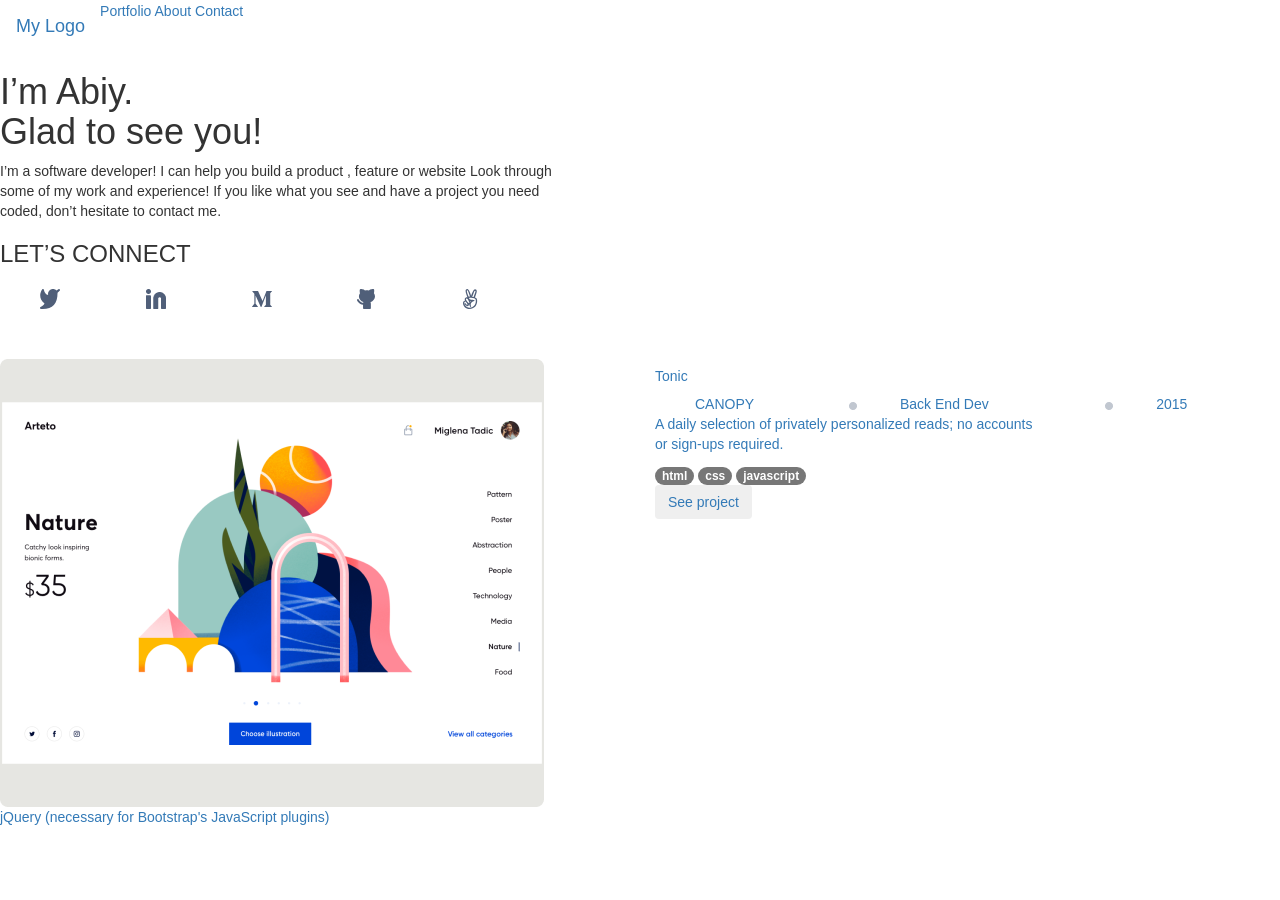
<file: index.html>
<!doctype html>
<html lang="en">
  <head>
    <meta charset="utf-8">
    <meta http-equiv="X-UA-Compatible" content="IE=edge">
    <meta name="viewport" content="width=device-width, initial-scale=1">
    <!-- The above 3 meta tags *must* come first in the head; any other head content must come *after* these tags -->
    <title>Bootstrap 101 Template</title>

    <!-- Bootstrap -->
    <link rel="stylesheet" href="https://cdn.jsdelivr.net/npm/bootstrap@3.4.1/dist/css/bootstrap.min.css" integrity="sha384-HSMxcRTRxnN+Bdg0JdbxYKrThecOKuH5zCYotlSAcp1+c8xmyTe9GYg1l9a69psu" crossorigin="anonymous">
<link rel="stylesheet" href="style.css">
    <!-- HTML5 shim and Respond.js for IE8 support of HTML5 elements and media queries -->
    <!-- WARNING: Respond.js doesn't work if you view the page via file:// -->
    <!--[if lt IE 9]>
      <script src="https://cdn.jsdelivr.net/npm/html5shiv@3.7.3/dist/html5shiv.min.js"></script>
      <script src="https://cdn.jsdelivr.net/npm/respond.js@1.4.2/dest/respond.min.js"></script>
    <![endif]-->

  </head>
  <body>
    <nav class="navbar navbar-expand-lg navbar-light bg-light" >
        <div class="container-fluid" style="justify-content: space-between;">
          <a class="navbar-brand" href="#">My Logo</a>
          
          <div class="collapse navbar-collapse" id="navbarNavAltMarkup">
            <div class="navbar-nav  me-auto justify-content-between" >
              <a class="nav-link active" aria-current="page" href="#">Portfolio</a>
              <a class="nav-link" href="#">About</a>
              <a class="nav-link" href="#">Contact</a>
              
            </div>
          </div>
        </div>
      </nav>
      <section class="headline" id="headline-desktop">
        <div class="container-one">
         
           <h1 class="introduction">
             I’m Abiy.<br>
             Glad to see you!
           </h1>
           <p class="profession">
             I’m a software developer! I can help you build a product , feature or website Look through <br>some of my work and experience! If you like what you see and have a project you need <br>coded, don’t hesitate to contact me.
           </p>
           <h3 class="motto" >
             LET’S CONNECT
           </h3>
           <div class="row">
           <div class="social-media" style="column-gap: 4px;">
             <ul>
              <div class="col-lg-1">  <li><a ><img class="twitter icons"src="images\Vector.svg" alt="twitter"></a></li></div> 
              <div class="col-lg-1">  <li><a><img class="linkedin icons" src="images\Linkedin icon@2x (1).png" alt="linkedin"></a></li></div>
              <div class="col-lg-1">  <li><a><img class="vector-1 icons" src="images\Vector (1).svg" alt="Medium"></a></li></div>
              <div class="col-lg-1"> <li><a><img class="vector-2 icons" src="images\Vector (2).svg" alt="github"><a></a></li></div>
               <div class="col-lg-1"> <li><a><img class="vector-3 icons" src="images\Vector (3).svg" alt="AngelList"><a></li></div>
             </ul>             
           </div>
          </div>

         </div> 
         <div class="row">    
         <div class="card" style="list-style: none;margin-top: 50px;">
           <div class="col-lg-6"> <img src="images\Snapshoot Portfolio4.png" class="card-img-top "   alt="Snapshoot-Portfolio"></div>
            <div class="col-lg-6"><div class="card-body">
              <h5 class="card-title">Tonic</h5>                        
              
              <div class="canopy-backend">
                <div class="row">
              <ul >
                <div class="col-lg-3">
              <li class="canopy">CANOPY</li>
               </div>
               <div class="col-lg-1"><li class="counter"><img src="images\Counter.png" alt="Counter"></li></div>
               <div class="col-lg-4"><li class="back-end">Back End Dev</li></div>
                <div class="col-lg-1"><li class="counter"><img src="images\Counter.png" alt="Counter"></li></div>
                <div class="col-lg-3"><li class="date">2015</li></div>
              </ul>
            </div>
            </div>
          </div> 
           <p class="daily-read">A daily selection of privately personalized reads; no accounts<br> or sign-ups required.</p>
           
              <span class="badge rounded-pill bg-primary">html</span>
              <span class="badge rounded-pill bg-primary">css</span>
              <span class="badge rounded-pill bg-primary">javascript</span>
              <div><button type="button" class="btn btn-outline-primary">See project</button> </div>
            </div>
            
          </div>
            
            
            
            
          </div> 
          
         
 </section>

    
    
    
    jQuery (necessary for Bootstrap's JavaScript plugins)
    <script src="https://code.jquery.com/jquery-1.12.4.min.js" integrity="sha384-nvAa0+6Qg9clwYCGGPpDQLVpLNn0fRaROjHqs13t4Ggj3Ez50XnGQqc/r8MhnRDZ" crossorigin="anonymous"></script>
    <!-- Include all compiled plugins (below), or include individual files as needed -->
    <script src="https://cdn.jsdelivr.net/npm/bootstrap@3.4.1/dist/js/bootstrap.min.js" integrity="sha384-aJ21OjlMXNL5UyIl/XNwTMqvzeRMZH2w8c5cRVpzpU8Y5bApTppSuUkhZXN0VxHd" crossorigin="anonymous"></script>
  </body>
</html>
</file>
<file: style.css>
.container-fluid {
  justify-content: center;
}

* {
  list-style: none;
}
</file>
